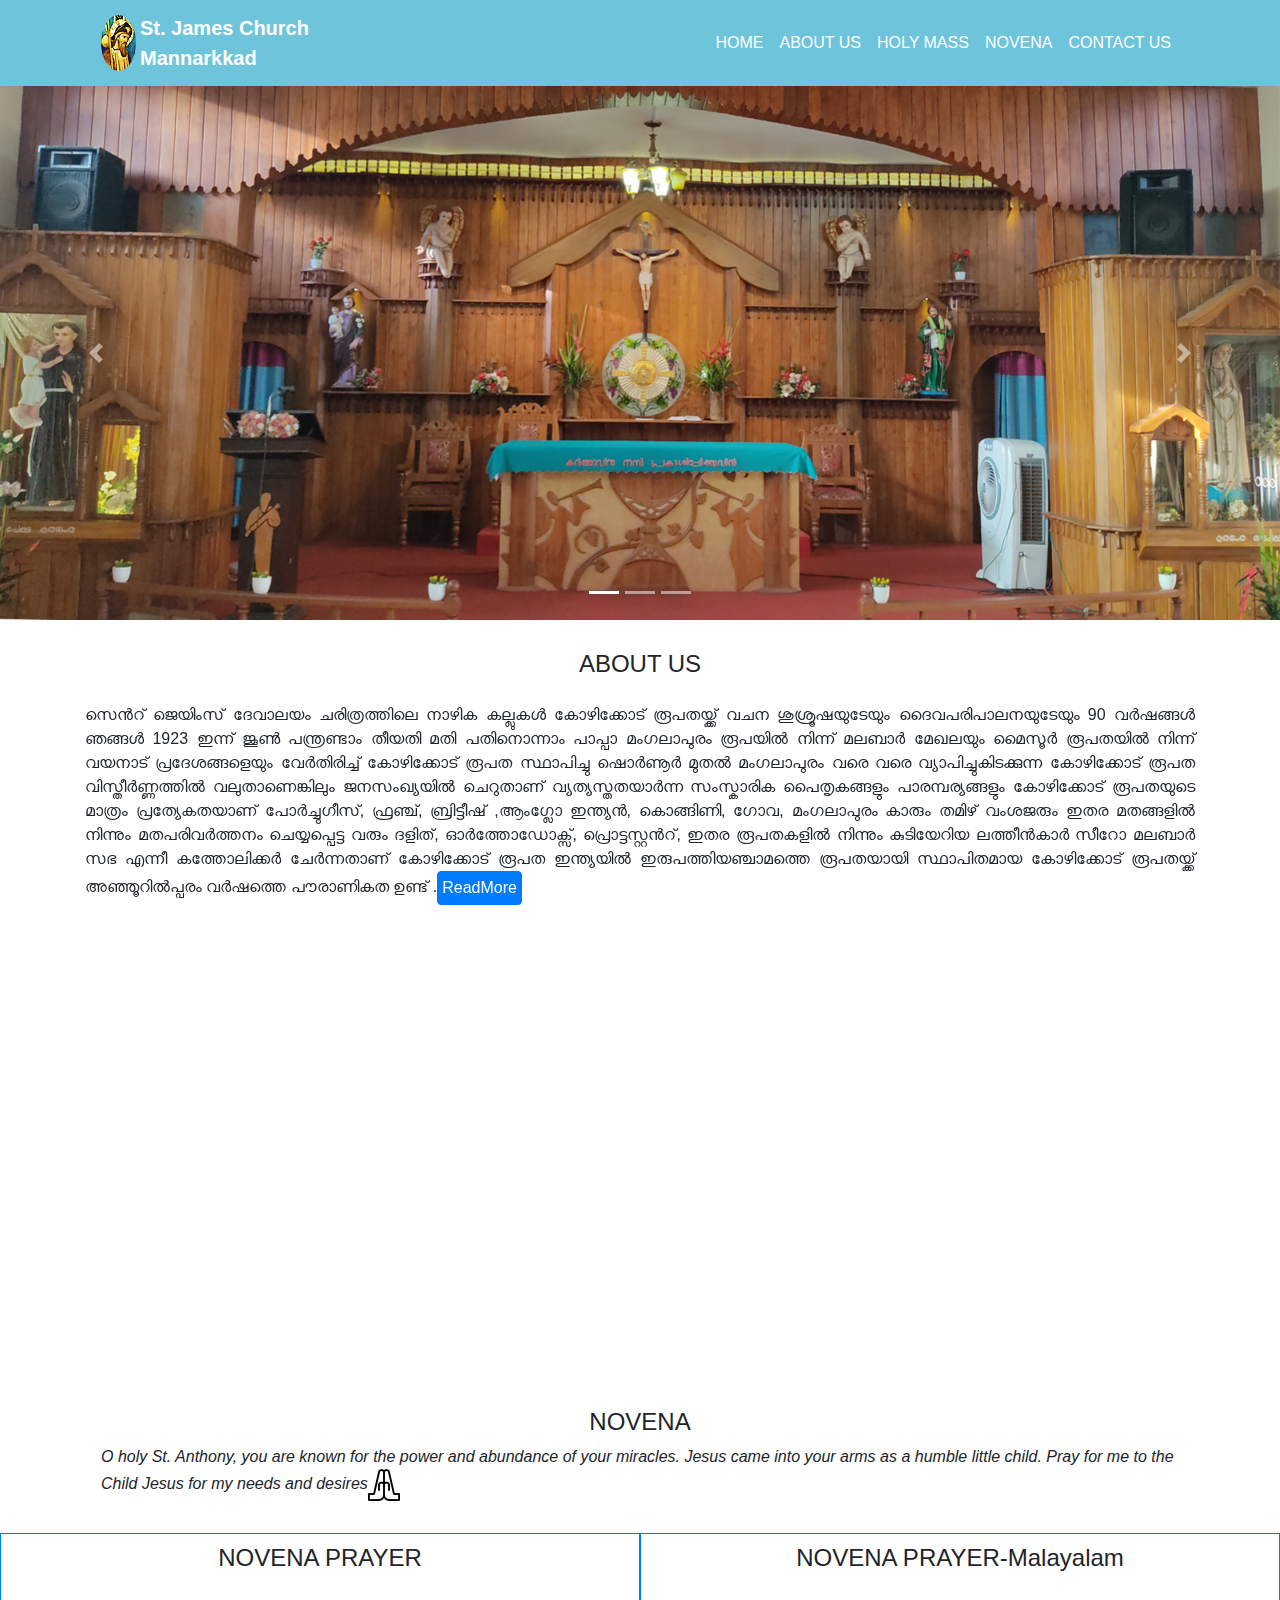
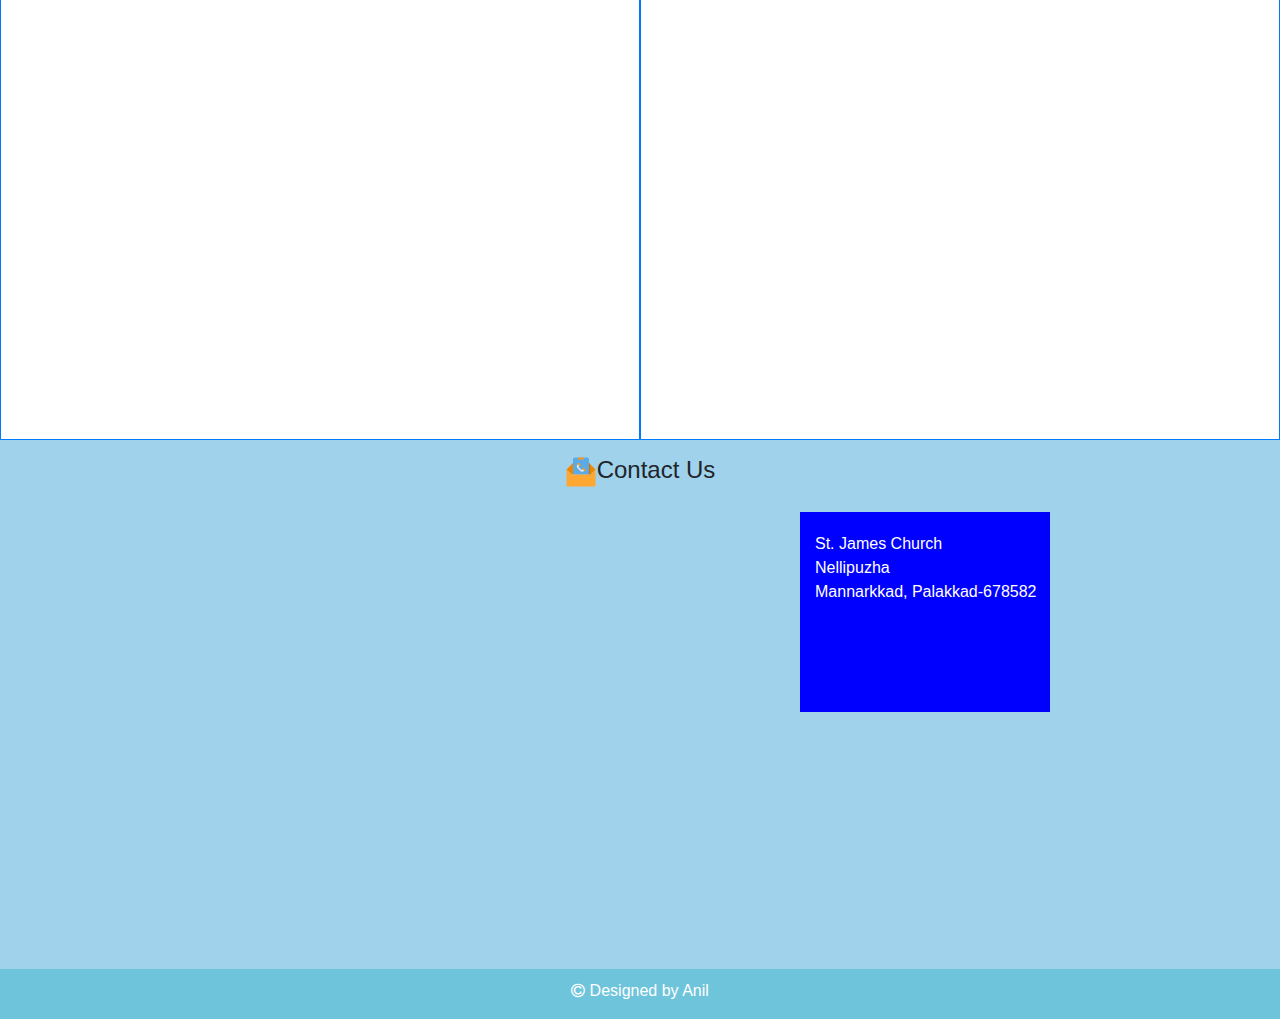
<file: index.html>
<!doctype html>
<html lang="en">
  <head>
    <!-- Required meta tags -->
    <meta charset="utf-8">
    <meta name="viewport" content="width=device-width, initial-scale=1, shrink-to-fit=no">

    <!-- Bootstrap CSS -->
    <link rel="stylesheet" href="https://stackpath.bootstrapcdn.com/bootstrap/4.5.2/css/bootstrap.min.css" integrity="sha384-JcKb8q3iqJ61gNV9KGb8thSsNjpSL0n8PARn9HuZOnIxN0hoP+VmmDGMN5t9UJ0Z" crossorigin="anonymous">
    <link rel="stylesheet" href="style.css">
    <link rel="stylesheet" href="https://stackpath.bootstrapcdn.com/font-awesome/4.7.0/css/font-awesome.min.css" integrity="sha384-wvfXpqpZZVQGK6TAh5PVlGOfQNHSoD2xbE+QkPxCAFlNEevoEH3Sl0sibVcOQVnN" crossorigin="anonymous">
    
    <title>St James Church</title>
    <link rel="stylesheet" href="https://unpkg.com/aos@next/dist/aos.css" />

  </head>
  <body>
    <div class="container-fluid nav-color sticky-top">
    <div class="container nav-color">
    <nav class="navbar navbar-expand-lg navbar-light">
      <img src="Image/saintjames.ico" class="rounded-circle">
      <a class="navbar-brand text-white font-weight-bold pl-1" href="#">St. James Church<br>Mannarkkad</a>
      <button class="navbar-toggler" type="button" data-toggle="collapse" data-target="#navbarSupportedContent" aria-controls="navbarSupportedContent" aria-expanded="false" aria-label="Toggle navigation">
        <span class="navbar-toggler-icon"></span>
      </button>
    
      <div class="collapse navbar-collapse" id="navbarSupportedContent">
        <ul class="navbar-nav ml-auto">
          <li class="nav-item">
          <a class="nav-link" href="#">HOME<span class="sr-only">(current)</span></a>
        </li>
        <li class="nav-item">
          <a class="nav-link" href="about.html">ABOUT US</a>
        </li>
            <li class="nav-item">
          <a class="nav-link" href="Holymass.html">HOLY MASS</a>
        </li>
            <li class="nav-item">
          <a class="nav-link" href="Novena.html">NOVENA</a>
        </li>
     
       </li>
        <li class="nav-item">
          <a class="nav-link" href="contact Us.html">CONTACT US</a>
        </li>
          
        </ul>
        
      </div>
    </nav>
  </div>
</div>

    <!--end of nav-->

   
      <!--Carousel Wrapper-->
      <div id="carouselExampleIndicators" class="carousel slide" data-ride="carousel">
        <ol class="carousel-indicators">
          <li data-target="#carouselExampleIndicators" data-slide-to="0" class="active"></li>
          <li data-target="#carouselExampleIndicators" data-slide-to="1"></li>
          <li data-target="#carouselExampleIndicators" data-slide-to="2"></li>
        </ol>
        <div class="carousel-inner">
          <div class="carousel-item active center">
            <img class="d-block img-fluid" src="Image/2-full.jpg" alt="First slide">
          </div>
          <div class="carousel-item">
            <img class="d-block img-fluid" src="Image/1.jpg" alt="Second slide">
          </div>
          <div class="carousel-item">
            <img class="d-block img-fluid" src="Image/3.jpg" alt="Third slide">
          </div>
        </div>
        <a class="carousel-control-prev" href="#carouselExampleIndicators" role="button" data-slide="prev">
          <span class="carousel-control-prev-icon" aria-hidden="true"></span>
          <span class="sr-only">Previous</span>
        </a>
        <a class="carousel-control-next" href="#carouselExampleIndicators" role="button" data-slide="next">
          <span class="carousel-control-next-icon" aria-hidden="true"></span>
          <span class="sr-only">Next</span>
        </a>
      </div>
      <!--/.Carousel Wrapper-->

      <div class="container-fluid about-us" id="about-us">
        <div class="container">
            <h4 class="text-center pb-3">ABOUT US</h4>
        <div class="row">
        <div class="col-md-12" data-aos="fade-up">സെൻറ് ജെയിംസ് ദേവാലയം ചരിത്രത്തിലെ നാഴിക കല്ലുകൾ
കോഴിക്കോട് രൂപതയ്ക്ക് വചന ശുശ്രൂഷയുടേയും ദൈവപരിപാലനയുടേയും 90   വർഷങ്ങൾ ഞങ്ങൾ 1923 ഇന്ന് ജൂൺ പന്ത്രണ്ടാം തീയതി മതി പതിനൊന്നാം പാപ്പാ മംഗലാപുരം രൂപയിൽ നിന്ന്  മലബാർ മേഖലയും മൈസൂർ രൂപതയിൽ നിന്ന് വയനാട്  പ്രദേശങ്ങളെയും വേർതിരിച്ച് കോഴിക്കോട് രൂപത സ്ഥാപിച്ചു ഷൊർണൂർ  മുതൽ മംഗലാപുരം വരെ വരെ വ്യാപിച്ചുകിടക്കുന്ന കോഴിക്കോട് രൂപത വിസ്തീർണ്ണത്തിൽ  വലുതാണെങ്കിലും ജനസംഖ്യയിൽ ചെറുതാണ്   വ്യത്യസ്തതയാർന്ന സംസ്കാരിക പൈതൃകങ്ങളും പാരമ്പര്യങ്ങളും കോഴിക്കോട് രൂപതയുടെ മാത്രം പ്രത്യേകതയാണ്  
പോർച്ചുഗീസ്, ഫ്രഞ്ച്, ബ്രിട്ടീഷ് ,ആംഗ്ലോ ഇന്ത്യൻ, കൊങ്ങിണി, ഗോവ, മംഗലാപുരം കാരും തമിഴ് വംശജരും ഇതര മതങ്ങളിൽ നിന്നും  മതപരിവർത്തനം ചെയ്യപ്പെട്ട വരും  ദളിത്, ഓർത്തോഡോക്സ്, പ്രൊട്ടസ്റ്റൻറ്, ഇതര രൂപതകളിൽ നിന്നും  കുടിയേറിയ ലത്തീൻകാർ സീറോ മലബാർ സഭ എന്നീ കത്തോലിക്കർ ചേർന്നതാണ്  കോഴിക്കോട് രൂപത ഇന്ത്യയിൽ  ഇരുപത്തിയഞ്ചാമത്തെ രൂപതയായി സ്ഥാപിതമായ  കോഴിക്കോട് രൂപതയ്ക്ക്  അഞ്ഞൂറിൽപ്പരം 
വർഷത്തെ പൗരാണികത ഉണ്ട് .<button type="button" class="btn btn-primary p-1"><a href="about.html" class="button">ReadMore</a></button>
</div>    

            </div>    
            </div>
        </div>

        <!--Holy Mass-->
<div class="container-fluid holy-mass" data-aos="fade-up" id="hollymass">
  <div class="container">
      <h4 class="text-center pb-3"><img src="Image/holy-bible.png">HOLLY MASS</h4>
  <div class="row">
  <table border="1" class="table">
  <thead class="thead-color">
      <tr>     <th>Day</th>       <th>Morning</th>    <th>Afternoon</th>    </tr>
      </thead> 
  <tbody>
      <tr><td>Tuesday</td>
      <td>9.15 AM-Holy Mass & Novena</td>
      <td>4.30 PM-Holy Mass & Novena</td>
      </tr>
     
      <tr><td>Sunday</td>
      <td>8.30Am</td>
      <td rowspan="2">Nil</td>
      </tr>
      
          <tr><td>Otherdays</td>
      <td>7.00 Am</td>
      
      </tr>
      </tbody>
      </table>
      <br>
      <br>
      <div class="confession"><h3>Confession</h3>
          <p><i>Priest will be available on every Tuesday from 9.00 AM to 1.00 PM</i></p>
      </div>
      </div>
      </div>
      </div>

      <!--Novenna-->
<div class="container-fluid pt-3" id="novena">
<div class="container">
  <div class="p-3">
  <h4 class="text-center">NOVENA</h4><p ><i >O holy St. Anthony, you are known for the power and 
    abundance of your miracles. Jesus came into your arms as a humble little child. Pray for 
    me to the Child Jesus for my needs and desires</i><img src="Image/prayer.png"></p>
  </div>
  </div>
  <div class="row">
  <div class="col-md-6 border border-primary ">
    <h4 class="novena">NOVENA PRAYER</h4>
  <pre class="novena-prayer novena-responsive" data-aos="fade-up">  O’ Gracious St. Anthony,
  we praise you for your great virtues and remarkable humility. 
  With the help of Jesus nothing is impossible with you.
  So we know that, sickness and death, perils and snares,
  evils and dangers disappear through your intercession.
  You find what is lost, you comfort the afflicted
  and you help the worst of the sinners to repent.
  There is nothing impossible for you O’ dear Saint Anthony.
  O’ faithful friend of Baby Jesus please be our support, 
  our patron and our eternal benefactor.
  Procure all our needs, both material and spiritual from the Heavenly
  Father through your kind and powerful intercession, And more 
  especially, the one we beg of you now …(Specify the intention here)
  O’ most loving and gentle Saint,  
  <button type="button" class="btn btn-primary p-1 "><a href="Novena.html" class="button text-left">..Continue</a></button>                   
</pre>

</div>
  <div class="col-md-6 border border-primary" >
  <h4 class="novena" >NOVENA PRAYER-Malayalam</h4>
  <pre class="novena-responsive" data-aos="fade-up">
  ഓ! ധന്യനായ വിശുദ്ധ അന്തോനീസേ നന്മകളുടെ നിറകുടവും

  എളിമയുടെ ദർപ്പണവുമായ അങ്ങയെ ഞങ്ങൾ സ്തുതിക്കുന്നു.

  അങ്ങേ മധ്യസ്ഥതയിൽ രോഗവും മരണവും അബദ്ധവും അനർത്ഥങ്ങളും
  
  ഇല്ലാതാകുന്നു എന്ന് ഞങ്ങൾ അറിയുന്നു. നഷ്ടപെട്ട വസ്തുക്കൾ വീണ്ടെടുക്കുന്നതിനും
  
  ദുഃഖിതർക്കു ആശ്വാസവും പാപികൾക്ക് അനുതാപവും നൽകുന്നതിനും
  
  കഴിവുള്ള അങ്ങേക്ക് അസാധ്യമായി ഒന്നുമില്ല.
  
  ഉണ്ണീശോയുടെ വിശ്വസ്ത സ്നേഹിതനായ വിശുദ്ധ അന്തോനീസേ
  
  അങ്ങ് ഞങ്ങൾക്ക് എന്നും തുണയും സങ്കേതവും ആയിരിക്കണമേ.
  
  ഞങ്ങളുടെ ആത്മീകവും ഭൗതീകവും ആയ സകല ആവശ്യങ്ങളിലും

  <button type="button" class="btn btn-primary p-1"><a href="Novena.html" class="button">..Continue</a></button>
  </pre>

  </div>
  </div>
  </div>
  

    <div class="container-fluid contact-us" id="contact-us">
     
    <div class="container">
      <h4 class="text-center p-3"><img src="Image/contact-us.png">Contact Us</h4>
    <div class="row">
      <div class="col-md-6">
        <iframe src="https://www.google.com/maps/embed?pb=!1m14!1m8!1m3!1d979.148836771501!2d76.4662217!3d10.9938851!3m2!1i1024!2i768!4f13.1!3m3!1m2!1s0x3ba87f82c357746f%3A0x50e21a99a673d468!2sSt.%20James%20Church!5e0!3m2!1sen!2sin!4v1602428887966!5m2!1sen!2sin" 
        width="600" height="450" frameborder="0" style="border:0;" allowfullscreen="" aria-hidden="false" tabindex="0" class="iframe"></iframe>
      </div>
      <div class="col-md-6">
        <div class="get-in">
         <p class="get-in-text">St. James Church<br>Nellipuzha<br>Mannarkkad, Palakkad-678582</p>
        </div>
      </div>  

    </div>
    </div>
    </div>
  
<!--footer-->
<div class="container-fluid footer">
  <i class="fa fa-copyright" aria-hidden="true"></i> Designed by Anil
</div>
    <!-- Optional JavaScript -->
    <!-- jQuery first, then Popper.js, then Bootstrap JS -->
    <script src="https://code.jquery.com/jquery-3.5.1.slim.min.js" integrity="sha384-DfXdz2htPH0lsSSs5nCTpuj/zy4C+OGpamoFVy38MVBnE+IbbVYUew+OrCXaRkfj" crossorigin="anonymous"></script>
    <script src="https://cdn.jsdelivr.net/npm/popper.js@1.16.1/dist/umd/popper.min.js" integrity="sha384-9/reFTGAW83EW2RDu2S0VKaIzap3H66lZH81PoYlFhbGU+6BZp6G7niu735Sk7lN" crossorigin="anonymous"></script>
    <script src="https://stackpath.bootstrapcdn.com/bootstrap/4.5.2/js/bootstrap.min.js" integrity="sha384-B4gt1jrGC7Jh4AgTPSdUtOBvfO8shuf57BaghqFfPlYxofvL8/KUEfYiJOMMV+rV" crossorigin="anonymous"></script>
    
    <script src="https://unpkg.com/aos@next/dist/aos.js"></script>
  <script type="text/javascript">
    AOS.init();
  </script>

    
  </body>
</html>
</file>
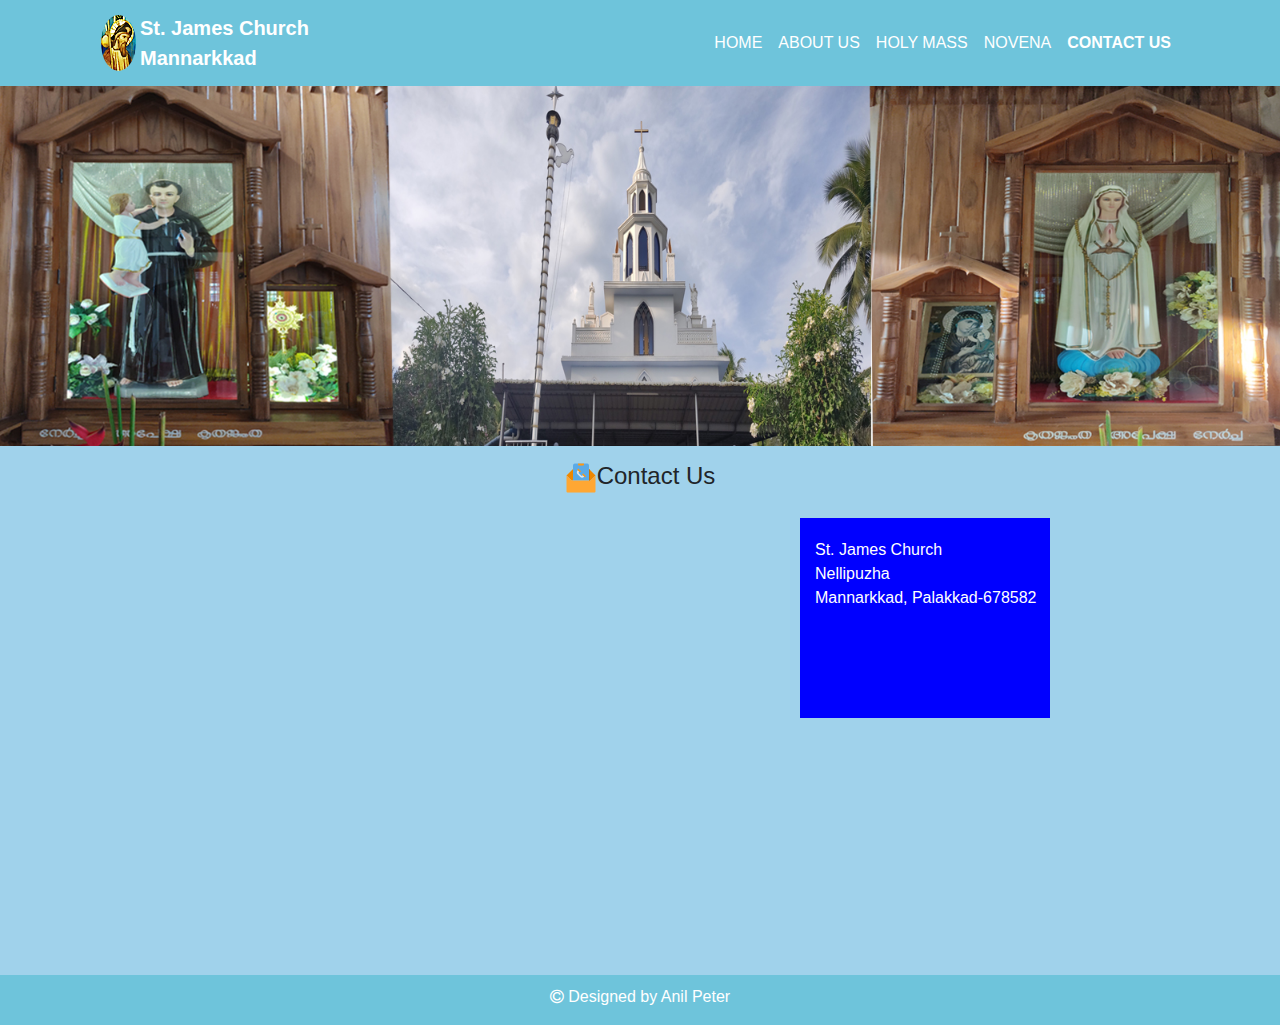
<file: contact Us.html>
<!doctype html>
<html lang="en">
  <head>
    <!-- Required meta tags -->
    <meta charset="utf-8">
    <meta name="viewport" content="width=device-width, initial-scale=1, shrink-to-fit=no">

    <!-- Bootstrap CSS -->
    <link rel="stylesheet" href="https://stackpath.bootstrapcdn.com/bootstrap/4.5.2/css/bootstrap.min.css" integrity="sha384-JcKb8q3iqJ61gNV9KGb8thSsNjpSL0n8PARn9HuZOnIxN0hoP+VmmDGMN5t9UJ0Z" crossorigin="anonymous">
    <link rel="stylesheet" href="style.css">
    <link rel="stylesheet" href="https://stackpath.bootstrapcdn.com/font-awesome/4.7.0/css/font-awesome.min.css" integrity="sha384-wvfXpqpZZVQGK6TAh5PVlGOfQNHSoD2xbE+QkPxCAFlNEevoEH3Sl0sibVcOQVnN" crossorigin="anonymous">
    
    <title>St James Church</title>
    <link rel="stylesheet" href="https://unpkg.com/aos@next/dist/aos.css" />

  </head>
  <body>
    <div class="container-fluid nav-color sticky-top">
    <div class="container nav-color">
    <nav class="navbar navbar-expand-lg navbar-light">
      <img src="Image/saintjames.ico" class="rounded-circle">
      <a class="navbar-brand text-white font-weight-bold pl-1" href="#">St. James Church<br>Mannarkkad</a>
      <button class="navbar-toggler" type="button" data-toggle="collapse" data-target="#navbarSupportedContent" aria-controls="navbarSupportedContent" aria-expanded="false" aria-label="Toggle navigation">
        <span class="navbar-toggler-icon"></span>
      </button>
    
 
      <div class="collapse navbar-collapse" id="navbarSupportedContent">
        <ul class="navbar-nav ml-auto">
          <li class="nav-item">
          <a class="nav-link" href="index.html">HOME</a>
        </li>
        <li class="nav-item ">
          <a class="nav-link " href="about.html">ABOUT US</span></a>
        </li>
            <li class="nav-item">
          <a class="nav-link" href="Holymass.html">HOLY MASS</a>
        </li>
            <li class="nav-item">
          <a class="nav-link" href="Novena.html">NOVENA</a>
        </li>
     
       </li>
        <li class="nav-item active">
          <a class="nav-link font-weight-bold" href="contact Us.html">CONTACT US</a>
        </li>
          
        </ul>
        
      </div>
    </nav>
  </div>
</div>

<div class="container-fluid">
   
    <div class="row">
        <img src="Image/Novena.jpg" class="img-fluid">
    </div>
</div>
</div>


<div class="container-fluid contact-us" id="contact-us">
     
    <div class="container">
      <h4 class="text-center p-3"><img src="Image/contact-us.png">Contact Us</h4>
    <div class="row">
      <div class="col-md-6">
        <iframe src="https://www.google.com/maps/embed?pb=!1m14!1m8!1m3!1d979.148836771501!2d76.4662217!3d10.9938851!3m2!1i1024!2i768!4f13.1!3m3!1m2!1s0x3ba87f82c357746f%3A0x50e21a99a673d468!2sSt.%20James%20Church!5e0!3m2!1sen!2sin!4v1602428887966!5m2!1sen!2sin" 
        width="600" height="450" frameborder="0" style="border:0;" allowfullscreen="" aria-hidden="false" tabindex="0" class="iframe"></iframe>
      </div>
      <div class="col-md-6">
        <div class="get-in">
         <p class="get-in-text">St. James Church<br>Nellipuzha<br>Mannarkkad, Palakkad-678582</p>
        </div>
      </div>  

    </div>
    </div>
    </div>


<!--footer-->
<div class="container-fluid footer">
    <i class="fa fa-copyright" aria-hidden="true"></i> Designed by Anil Peter
  </div>
      <!-- Optional JavaScript -->
      <!-- jQuery first, then Popper.js, then Bootstrap JS -->
      <script src="https://code.jquery.com/jquery-3.5.1.slim.min.js" integrity="sha384-DfXdz2htPH0lsSSs5nCTpuj/zy4C+OGpamoFVy38MVBnE+IbbVYUew+OrCXaRkfj" crossorigin="anonymous"></script>
      <script src="https://cdn.jsdelivr.net/npm/popper.js@1.16.1/dist/umd/popper.min.js" integrity="sha384-9/reFTGAW83EW2RDu2S0VKaIzap3H66lZH81PoYlFhbGU+6BZp6G7niu735Sk7lN" crossorigin="anonymous"></script>
      <script src="https://stackpath.bootstrapcdn.com/bootstrap/4.5.2/js/bootstrap.min.js" integrity="sha384-B4gt1jrGC7Jh4AgTPSdUtOBvfO8shuf57BaghqFfPlYxofvL8/KUEfYiJOMMV+rV" crossorigin="anonymous"></script>
      
      <script src="https://unpkg.com/aos@next/dist/aos.js"></script>
    <script type="text/javascript">
      AOS.init();
    </script>
  
      
    </body>
  </html>
</file>
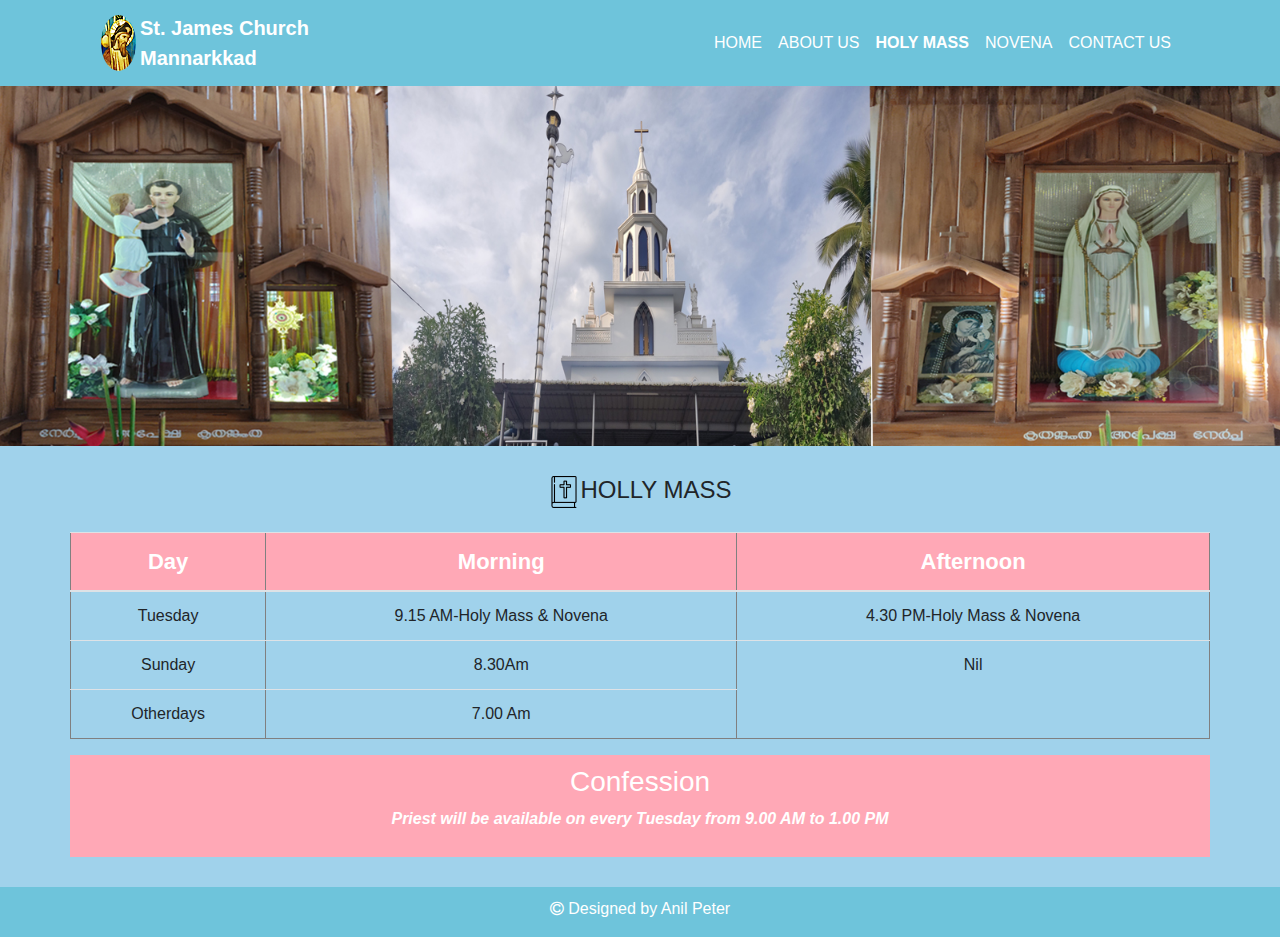
<file: Holymass.html>
<!doctype html>
<html lang="en">
  <head>
    <!-- Required meta tags -->
    <meta charset="utf-8">
    <meta name="viewport" content="width=device-width, initial-scale=1, shrink-to-fit=no">

    <!-- Bootstrap CSS -->
    <link rel="stylesheet" href="https://stackpath.bootstrapcdn.com/bootstrap/4.5.2/css/bootstrap.min.css" integrity="sha384-JcKb8q3iqJ61gNV9KGb8thSsNjpSL0n8PARn9HuZOnIxN0hoP+VmmDGMN5t9UJ0Z" crossorigin="anonymous">
    <link rel="stylesheet" href="style.css">
    <link rel="stylesheet" href="https://stackpath.bootstrapcdn.com/font-awesome/4.7.0/css/font-awesome.min.css" integrity="sha384-wvfXpqpZZVQGK6TAh5PVlGOfQNHSoD2xbE+QkPxCAFlNEevoEH3Sl0sibVcOQVnN" crossorigin="anonymous">
    
    <title>St James Church</title>
    <link rel="stylesheet" href="https://unpkg.com/aos@next/dist/aos.css" />

  </head>
  <body>
    <div class="container-fluid nav-color sticky-top">
    <div class="container nav-color">
    <nav class="navbar navbar-expand-lg navbar-light">
      <img src="Image/saintjames.ico" class="rounded-circle">
      <a class="navbar-brand text-white font-weight-bold pl-1" href="#">St. James Church<br>Mannarkkad</a>
      <button class="navbar-toggler" type="button" data-toggle="collapse" data-target="#navbarSupportedContent" aria-controls="navbarSupportedContent" aria-expanded="false" aria-label="Toggle navigation">
        <span class="navbar-toggler-icon"></span>
      </button>
    
     
      <div class="collapse navbar-collapse" id="navbarSupportedContent">
        <ul class="navbar-nav ml-auto">
          <li class="nav-item">
          <a class="nav-link" href="index.html">HOME</a>
        </li>
        <li class="nav-item ">
          <a class="nav-link " href="about.html">ABOUT US</span></a>
        </li>
            <li class="nav-item active">
          <a class="nav-link font-weight-bold" href="Holymass.html">HOLY MASS</a>
        </li>
            <li class="nav-item">
          <a class="nav-link " href="Novena.html">NOVENA</a>
        </li>
     
       </li>
        <li class="nav-item">
          <a class="nav-link" href="contact Us.html">CONTACT US</a>
        </li>
          
        </ul>
        
      </div>
    </nav>
  </div>
</div>

<div class="container-fluid">
   
    <div class="row">
        <img src="Image/Novena.jpg" class="img-fluid">
    </div>
</div>
</div>

<div class="container-fluid holy-mass" data-aos="fade-up" id="hollymass">
    <div class="container">
        <h4 class="text-center pb-3"><img src="Image/holy-bible.png">HOLLY MASS</h4>
    <div class="row">
    <table border="1" class="table">
    <thead class="thead-color">
        <tr>     <th>Day</th>       <th>Morning</th>    <th>Afternoon</th>    </tr>
        </thead> 
    <tbody>
        <tr><td>Tuesday</td>
        <td>9.15 AM-Holy Mass & Novena</td>
        <td>4.30 PM-Holy Mass & Novena</td>
        </tr>
       
        <tr><td>Sunday</td>
        <td>8.30Am</td>
        <td rowspan="2">Nil</td>
        </tr>
        
            <tr><td>Otherdays</td>
        <td>7.00 Am</td>
        
        </tr>
        </tbody>
        </table>
        <br>
        <br>
        <div class="confession"><h3>Confession</h3>
            <p><i>Priest will be available on every Tuesday from 9.00 AM to 1.00 PM</i></p>
        </div>
        </div>
        </div>
        </div>


<!--footer-->
<div class="container-fluid footer">
    <i class="fa fa-copyright" aria-hidden="true"></i> Designed by Anil Peter
  </div>
      <!-- Optional JavaScript -->
      <!-- jQuery first, then Popper.js, then Bootstrap JS -->
      <script src="https://code.jquery.com/jquery-3.5.1.slim.min.js" integrity="sha384-DfXdz2htPH0lsSSs5nCTpuj/zy4C+OGpamoFVy38MVBnE+IbbVYUew+OrCXaRkfj" crossorigin="anonymous"></script>
      <script src="https://cdn.jsdelivr.net/npm/popper.js@1.16.1/dist/umd/popper.min.js" integrity="sha384-9/reFTGAW83EW2RDu2S0VKaIzap3H66lZH81PoYlFhbGU+6BZp6G7niu735Sk7lN" crossorigin="anonymous"></script>
      <script src="https://stackpath.bootstrapcdn.com/bootstrap/4.5.2/js/bootstrap.min.js" integrity="sha384-B4gt1jrGC7Jh4AgTPSdUtOBvfO8shuf57BaghqFfPlYxofvL8/KUEfYiJOMMV+rV" crossorigin="anonymous"></script>
      
      <script src="https://unpkg.com/aos@next/dist/aos.js"></script>
    <script type="text/javascript">
      AOS.init();
    </script>
  
      
    </body>
  </html>
</file>
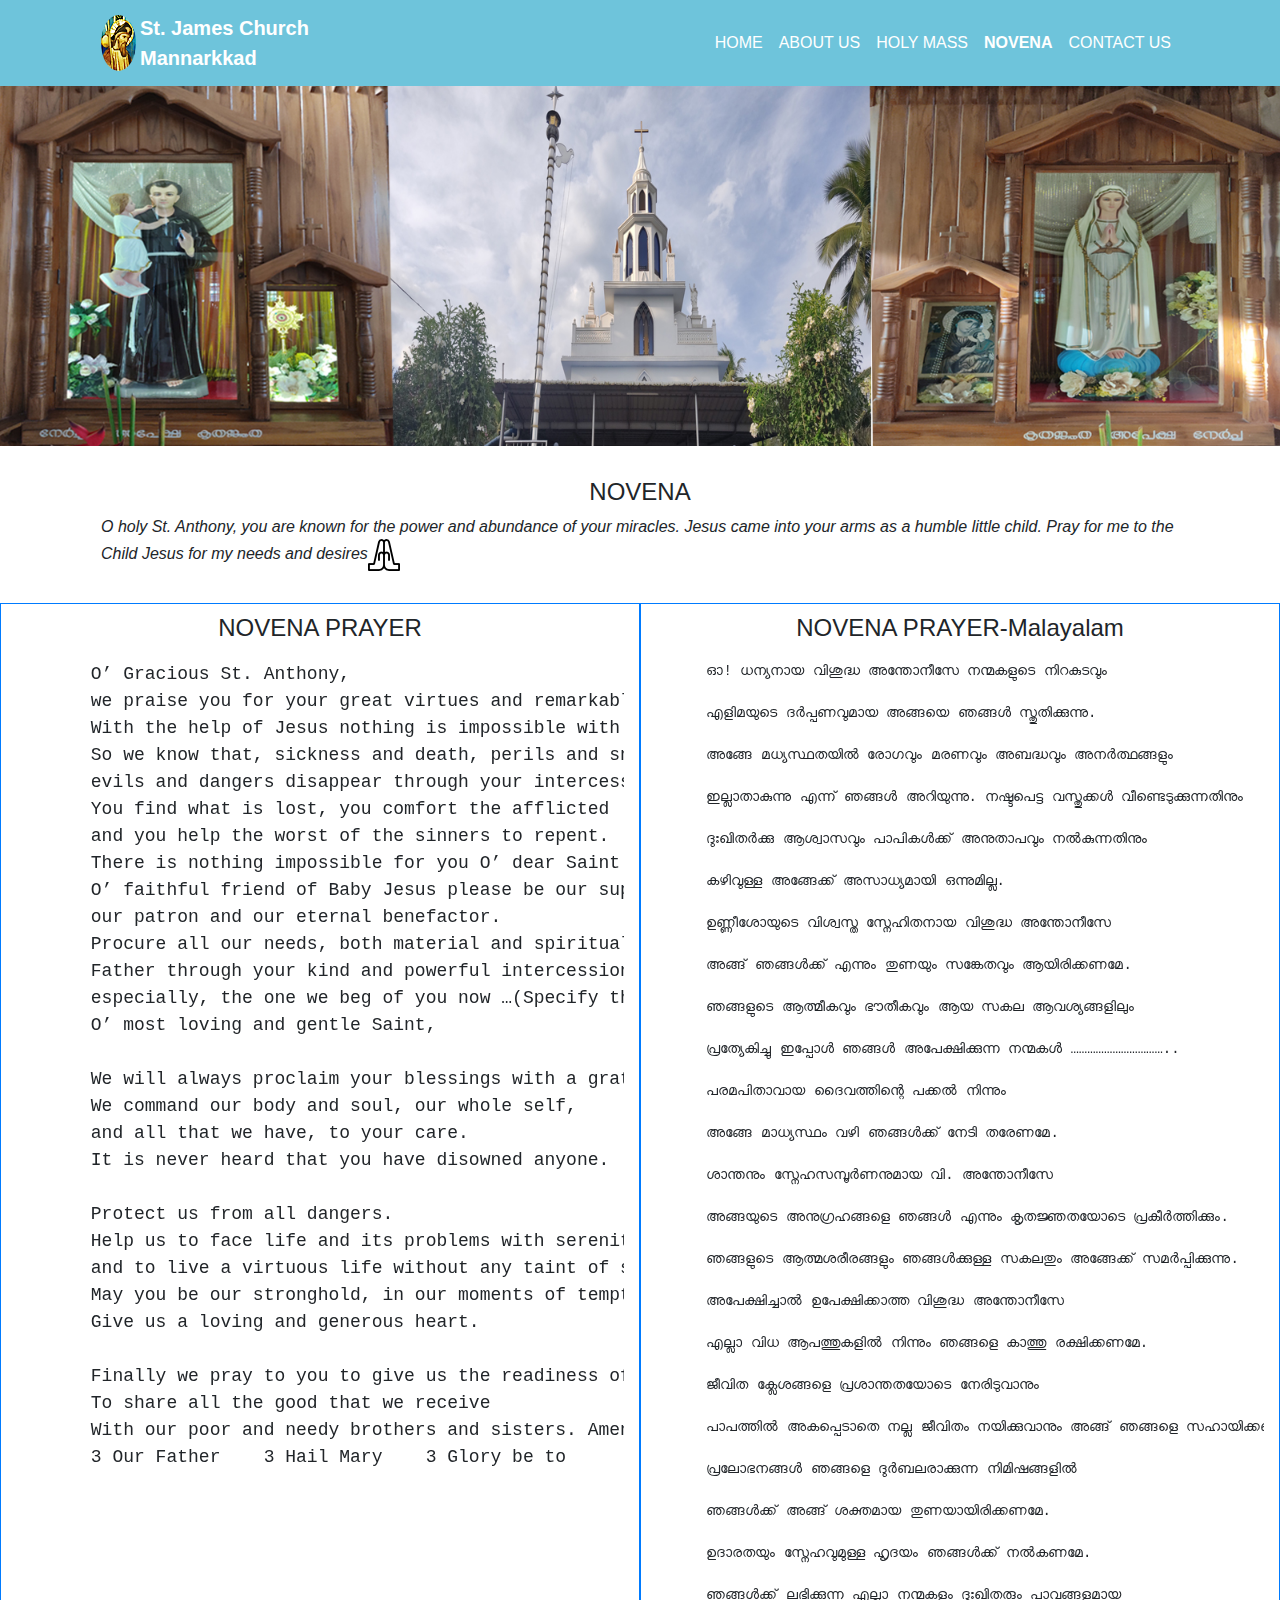
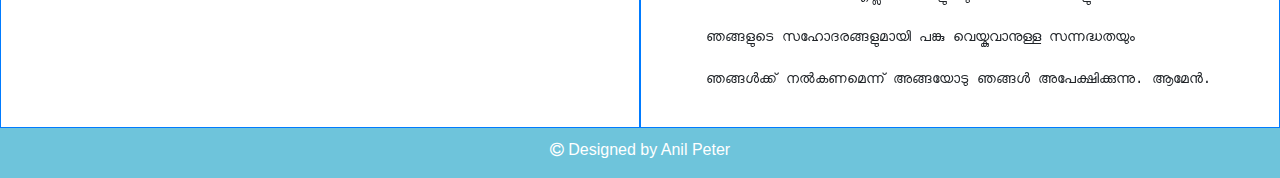
<file: Novena.html>
<!doctype html>
<html lang="en">
  <head>
    <!-- Required meta tags -->
    <meta charset="utf-8">
    <meta name="viewport" content="width=device-width, initial-scale=1, shrink-to-fit=no">

    <!-- Bootstrap CSS -->
    <link rel="stylesheet" href="https://stackpath.bootstrapcdn.com/bootstrap/4.5.2/css/bootstrap.min.css" integrity="sha384-JcKb8q3iqJ61gNV9KGb8thSsNjpSL0n8PARn9HuZOnIxN0hoP+VmmDGMN5t9UJ0Z" crossorigin="anonymous">
    <link rel="stylesheet" href="style.css">
    <link rel="stylesheet" href="https://stackpath.bootstrapcdn.com/font-awesome/4.7.0/css/font-awesome.min.css" integrity="sha384-wvfXpqpZZVQGK6TAh5PVlGOfQNHSoD2xbE+QkPxCAFlNEevoEH3Sl0sibVcOQVnN" crossorigin="anonymous">
    
    <title>St James Church</title>
    <link rel="stylesheet" href="https://unpkg.com/aos@next/dist/aos.css" />

  </head>
  <body>
    <div class="container-fluid nav-color sticky-top">
    <div class="container nav-color">
    <nav class="navbar navbar-expand-lg navbar-light">
      <img src="Image/saintjames.ico" class="rounded-circle">
      <a class="navbar-brand text-white font-weight-bold pl-1" href="#">St. James Church<br>Mannarkkad</a>
      <button class="navbar-toggler" type="button" data-toggle="collapse" data-target="#navbarSupportedContent" aria-controls="navbarSupportedContent" aria-expanded="false" aria-label="Toggle navigation">
        <span class="navbar-toggler-icon"></span>
      </button>
    
    
      <div class="collapse navbar-collapse" id="navbarSupportedContent">
        <ul class="navbar-nav ml-auto">
          <li class="nav-item">
          <a class="nav-link" href="index.html">HOME</a>
        </li>
        <li class="nav-item">
          <a class="nav-link" href="about.html">ABOUT US</span></a>
        </li>
            <li class="nav-item ">
          <a class="nav-link" href="Holymass.html">HOLY MASS</a>
        </li>
            <li class="nav-item active">
          <a class="nav-link font-weight-bold" href="Novena.html">NOVENA</a>
        </li>
     
       </li>
        <li class="nav-item">
          <a class="nav-link" href="contact Us.html">CONTACT US</a>
        </li>
          
        </ul>
        
      </div>
    </nav>
  </div>
</div>
<div class="container-fluid">
   
        <div class="row">
            <img src="Image/Novena.jpg" class="img-fluid">
        </div>
    </div>
</div>



<div class="container-fluid pt-3" id="novena">
    <div class="container">
      <div class="p-3">
      <h4 class="text-center">NOVENA</h4><p ><i >O holy St. Anthony, you are known for the power and 
        abundance of your miracles. Jesus came into your arms as a humble little child. Pray for 
        me to the Child Jesus for my needs and desires</i><img src="Image/prayer.png"></p>
      </div>
      </div>
      <div class="row">
      <div class="col-md-6 border border-primary ">
        <h4 class="novena">NOVENA PRAYER</h4>
      <pre class="novena-prayer novena-responsive" data-aos="fade-up">
      O’ Gracious St. Anthony,
      we praise you for your great virtues and remarkable humility. 
      With the help of Jesus nothing is impossible with you.
      So we know that, sickness and death, perils and snares,
      evils and dangers disappear through your intercession.
      You find what is lost, you comfort the afflicted
      and you help the worst of the sinners to repent.
      There is nothing impossible for you O’ dear Saint Anthony.
      O’ faithful friend of Baby Jesus please be our support, 
      our patron and our eternal benefactor.
      Procure all our needs, both material and spiritual from the Heavenly
      Father through your kind and powerful intercession, And more 
      especially, the one we beg of you now …(Specify the intention here)
      O’ most loving and gentle Saint,
      
      We will always proclaim your blessings with a grateful heart.
      We command our body and soul, our whole self,
      and all that we have, to your care.
      It is never heard that you have disowned anyone.
      
      Protect us from all dangers.
      Help us to face life and its problems with serenity
      and to live a virtuous life without any taint of sin.
      May you be our stronghold, in our moments of temptation.
      Give us a loving and generous heart.
      
      Finally we pray to you to give us the readiness of heart
      To share all the good that we receive
      With our poor and needy brothers and sisters. Amen.
      3 Our Father    3 Hail Mary    3 Glory be to</pre></div>
      <div class="col-md-6 border border-primary" >
      <h4 class="novena" >NOVENA PRAYER-Malayalam</h4>
      <pre class="novena-responsive" data-aos="fade-up">
      ഓ! ധന്യനായ വിശുദ്ധ അന്തോനീസേ നന്മകളുടെ നിറകുടവും
    
      എളിമയുടെ ദർപ്പണവുമായ അങ്ങയെ ഞങ്ങൾ സ്തുതിക്കുന്നു.
    
      അങ്ങേ മധ്യസ്ഥതയിൽ രോഗവും മരണവും അബദ്ധവും അനർത്ഥങ്ങളും
      
      ഇല്ലാതാകുന്നു എന്ന് ഞങ്ങൾ അറിയുന്നു. നഷ്ടപെട്ട വസ്തുക്കൾ വീണ്ടെടുക്കുന്നതിനും
      
      ദുഃഖിതർക്കു ആശ്വാസവും പാപികൾക്ക് അനുതാപവും നൽകുന്നതിനും
      
      കഴിവുള്ള അങ്ങേക്ക് അസാധ്യമായി ഒന്നുമില്ല.
      
      ഉണ്ണീശോയുടെ വിശ്വസ്ത സ്നേഹിതനായ വിശുദ്ധ അന്തോനീസേ
      
      അങ്ങ് ഞങ്ങൾക്ക് എന്നും തുണയും സങ്കേതവും ആയിരിക്കണമേ.
      
      ഞങ്ങളുടെ ആത്മീകവും ഭൗതീകവും ആയ സകല ആവശ്യങ്ങളിലും
      
      പ്രത്യേകിച്ചു ഇപ്പോൾ ഞങ്ങൾ അപേക്ഷിക്കുന്ന നന്മകൾ ……………………………..
      
      പരമപിതാവായ ദൈവത്തിന്റെ പക്കൽ നിന്നും
      
      അങ്ങേ മാധ്യസ്ഥം വഴി ഞങ്ങൾക്ക് നേടി തരേണമേ.
      
      ശാന്തനും സ്നേഹസമ്പൂർണനുമായ വി. അന്തോനീസേ
      
      അങ്ങയുടെ അനുഗ്രഹങ്ങളെ ഞങ്ങൾ എന്നും കൃതജ്ഞതയോടെ പ്രകീർത്തിക്കും.
      
      ഞങ്ങളുടെ ആത്മശരീരങ്ങളും ഞങ്ങൾക്കുള്ള സകലതും അങ്ങേക്ക് സമർപ്പിക്കുന്നു.
      
      അപേക്ഷിച്ചാൽ ഉപേക്ഷിക്കാത്ത വിശുദ്ധ അന്തോനീസേ
      
      എല്ലാ വിധ ആപത്തുകളിൽ നിന്നും ഞങ്ങളെ കാത്തു രക്ഷിക്കണമേ.
      
      ജീവിത ക്ലേശങ്ങളെ പ്രശാന്തതയോടെ നേരിടുവാനും
      
      പാപത്തിൽ അകപ്പെടാതെ നല്ല ജീവിതം നയിക്കുവാനും അങ്ങ് ഞങ്ങളെ സഹായിക്കണമേ.
      
      പ്രലോഭനങ്ങൾ ഞങ്ങളെ ദുർബലരാക്കുന്ന നിമിഷങ്ങളിൽ
      
      ഞങ്ങൾക്ക് അങ്ങ് ശക്തമായ തുണയായിരിക്കണമേ.
      
      ഉദാരതയും സ്നേഹവുമുള്ള ഹൃദയം ഞങ്ങൾക്ക് നൽകണമേ.
      
      ഞങ്ങൾക്ക് ലഭിക്കുന്ന എല്ലാ നന്മകളും ദുഃഖിതരും പാവങ്ങളുമായ
      
      ഞങ്ങളുടെ സഹോദരങ്ങളുമായി പങ്കു വെയ്കുവാനുള്ള സന്നദ്ധതയും
      
      ഞങ്ങൾക്ക് നൽകണമെന്ന് അങ്ങയോടു ഞങ്ങൾ അപേക്ഷിക്കുന്നു. ആമേൻ.
      </pre>
      
      </div>
      </div>
      </div>

<!--footer-->
<div class="container-fluid footer">
    <i class="fa fa-copyright" aria-hidden="true"></i> Designed by Anil Peter
  </div>
      <!-- Optional JavaScript -->
      <!-- jQuery first, then Popper.js, then Bootstrap JS -->
      <script src="https://code.jquery.com/jquery-3.5.1.slim.min.js" integrity="sha384-DfXdz2htPH0lsSSs5nCTpuj/zy4C+OGpamoFVy38MVBnE+IbbVYUew+OrCXaRkfj" crossorigin="anonymous"></script>
      <script src="https://cdn.jsdelivr.net/npm/popper.js@1.16.1/dist/umd/popper.min.js" integrity="sha384-9/reFTGAW83EW2RDu2S0VKaIzap3H66lZH81PoYlFhbGU+6BZp6G7niu735Sk7lN" crossorigin="anonymous"></script>
      <script src="https://stackpath.bootstrapcdn.com/bootstrap/4.5.2/js/bootstrap.min.js" integrity="sha384-B4gt1jrGC7Jh4AgTPSdUtOBvfO8shuf57BaghqFfPlYxofvL8/KUEfYiJOMMV+rV" crossorigin="anonymous"></script>
      
      <script src="https://unpkg.com/aos@next/dist/aos.js"></script>
    <script type="text/javascript">
      AOS.init();
    </script>
  
      
    </body>
  </html>
</file>
<file: style.css>
.nav-color
{
    background-color:#6ec4db;
}
.navbar-nav li a
{
    color: white !important;
}
.navbar-nav li a:hover
{
    color: black !important;
    font-weight: bold;
    transition: .8s;
}

.about-us
{
    padding: 30px;
    text-align: justify;
}
.button
{
    color: white;
    text-decoration: none;
}
.holy-mass
{
    padding: 30px;
    text-align: justify;
    text-align: center;
    background-color: #a0d2eb;
    
}
.thead-color
{
    background-color: #ffa8B6;
    color: white;
    text-align: center;
    font-size: 22px;
}
.confession
{
    background-color: #ffa8B6;
    color: white;
    width: 100%;   
    padding: 10px;
    font-weight: bold;
}
.novena
{
    text-align: center;
    padding: 10px;
}
.novena-prayer
{
    font-size: 18px;
    margin-left: 10px;
}
.contact-us
{
    background-color: #a0d2eb;
}
.get-in
{
    width: 250px;
    height: 200px;
    background-color:blue;
    margin: auto;
}
.get-in-text
{
    color: white;
    font-size: 16px;
    padding: 20px 0px 12px 15px;
}
.footer
{
    text-align: center;
    height: 50px;
    background-color:#6ec4db;
    padding: 10px;
    color: white;
}
    


@media (max-width: 768px) { 
     .iframe,.get-in {
        width:100%;
    }
    .novena-responsive
    {
        white-space: pre-wrap;
        word-wrap: break-word;
        text-align: justify;
      
    }
.thead-color
{
  
    font-size: 16px;
}
	
		
}
</file>
